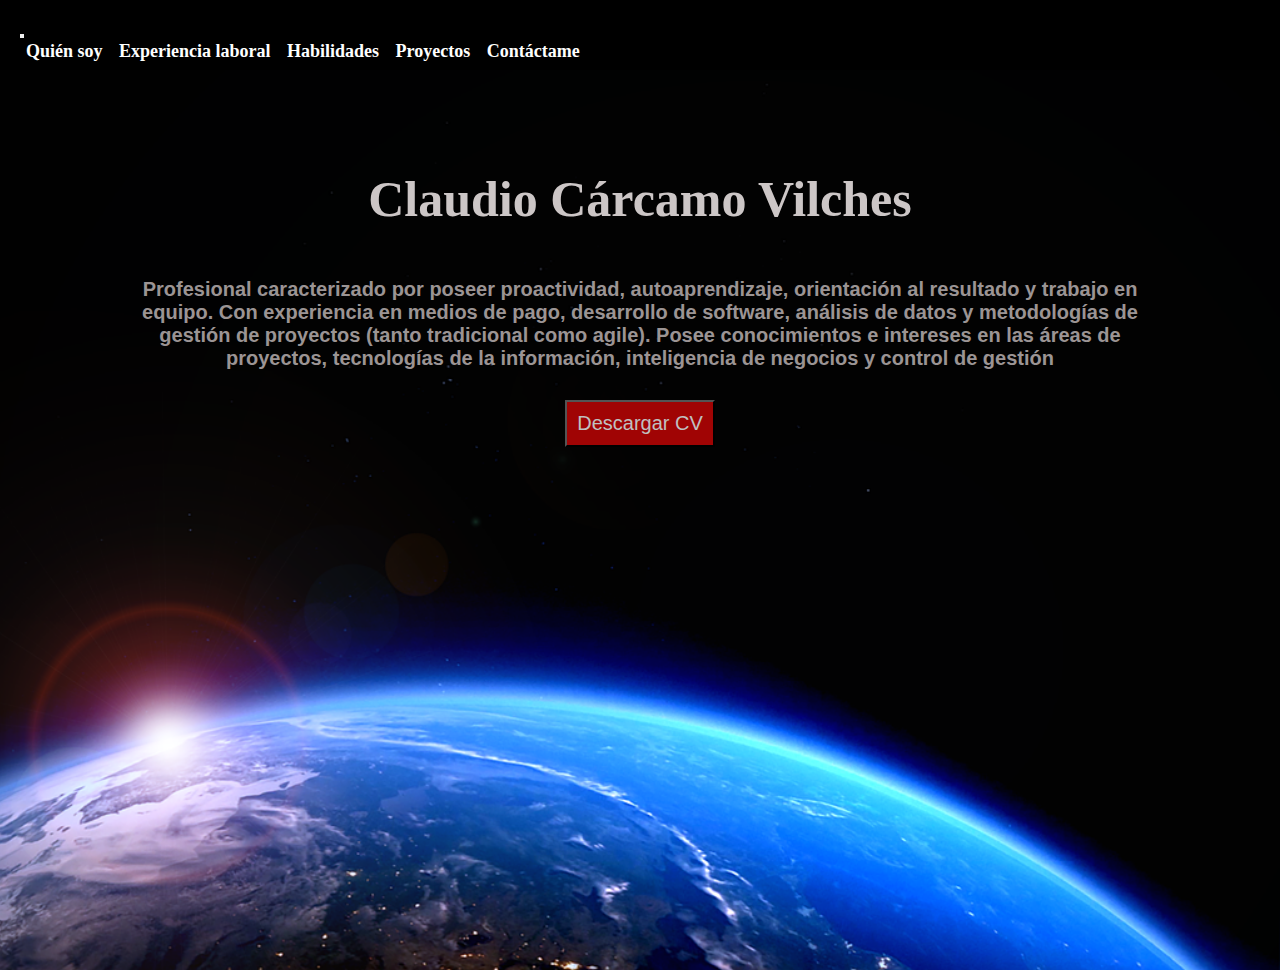
<file: index.html>
<!DOCTYPE html>
<html lang="es">
<head>
    <meta charset="UTF-8">
    <meta name="viewport" content="width=device-width, initial-scale=1.0">
    <title>Claudio Cárcamo</title>
    <link rel="stylesheet" href="https://cdnjs.cloudflare.com/ajax/libs/font-awesome/6.4.2/css/all.min.css" integrity="sha512-z3gLpd7yknf1YoNbCzqRKc4qyor8gaKU1qmn+CShxbuBusANI9QpRohGBreCFkKxLhei6S9CQXFEbbKuqLg0DA==" crossorigin="anonymous" referrerpolicy="no-referrer" />
    <link href="https://cdn.jsdelivr.net/npm/bootstrap@5.1.3/dist/css/bootstrap.min.css" rel="stylesheet" integrity="sha384-1BmE4kWBq78iYhFldvKuhfTAU6auU8tT94WrHftjDbrCEXSU1oBoqyl2QvZ6jIW3" crossorigin="anonymous">
    <link rel="stylesheet" href= "styles.css">
    <link rel="shortcut icon" href="img/computer-2023252_1280.png" type="image/x-icon">
</head>
<body>
    <header>
        <nav class="navbar navbar-expand-sm">
            <div class="container-fluid">
              <button class="navbar-toggler" type="button" data-bs-toggle="collapse" data-bs-target="#mynavbar">
              </button>
              <div class="collapse navbar-collapse" id="mynavbar">
                <ul class="navbar-nav ms-auto">
                  <li class="nav-item">
                    <a class="nav-link" href="index.html">Quién soy</a>
                  </li>
                  <li class="nav-item">
                    <a class="nav-link" href="pages/experiencia.html">Experiencia laboral</a>
                  </li>
                  <li class="nav-item">
                    <a class="nav-link" href="pages/habilidades.html">Habilidades</a>
                  </li>
                  <li class="nav-item">
                    <a class="nav-link" href="pages/proyectos.html">Proyectos</a>
                  </li>
                  <li class="nav-item">
                    <a class="nav-link" href="pages/contacto.html">Contáctame</a>
                  </li>
                </ul>
              </div>
            </div>
          </nav>
    </header>
    <main>
        <div class="contenido">
            <h1>Claudio Cárcamo Vilches</h1>
            <h2>Profesional caracterizado por poseer proactividad, autoaprendizaje, orientación al resultado y trabajo en equipo. 
                Con experiencia en medios de pago, desarrollo de software, análisis de datos y metodologías de gestión de proyectos 
                (tanto tradicional como agile). Posee conocimientos e intereses en las áreas de proyectos, tecnologías de la 
                información, inteligencia de negocios y control de gestión</h2>
            <button>Descargar CV</button>
        </div>
    </main>
    <footer class="redes">
        <a href="www.linkedin.com/in/claudio-carcamo-vilches">
            <i class="fa-brands fa-linkedin"></i>
        </a>
        <a href="">
            <i class="fa-solid fa-envelope"></i>
        </a>
    </footer>
</body>
</html>
</file>
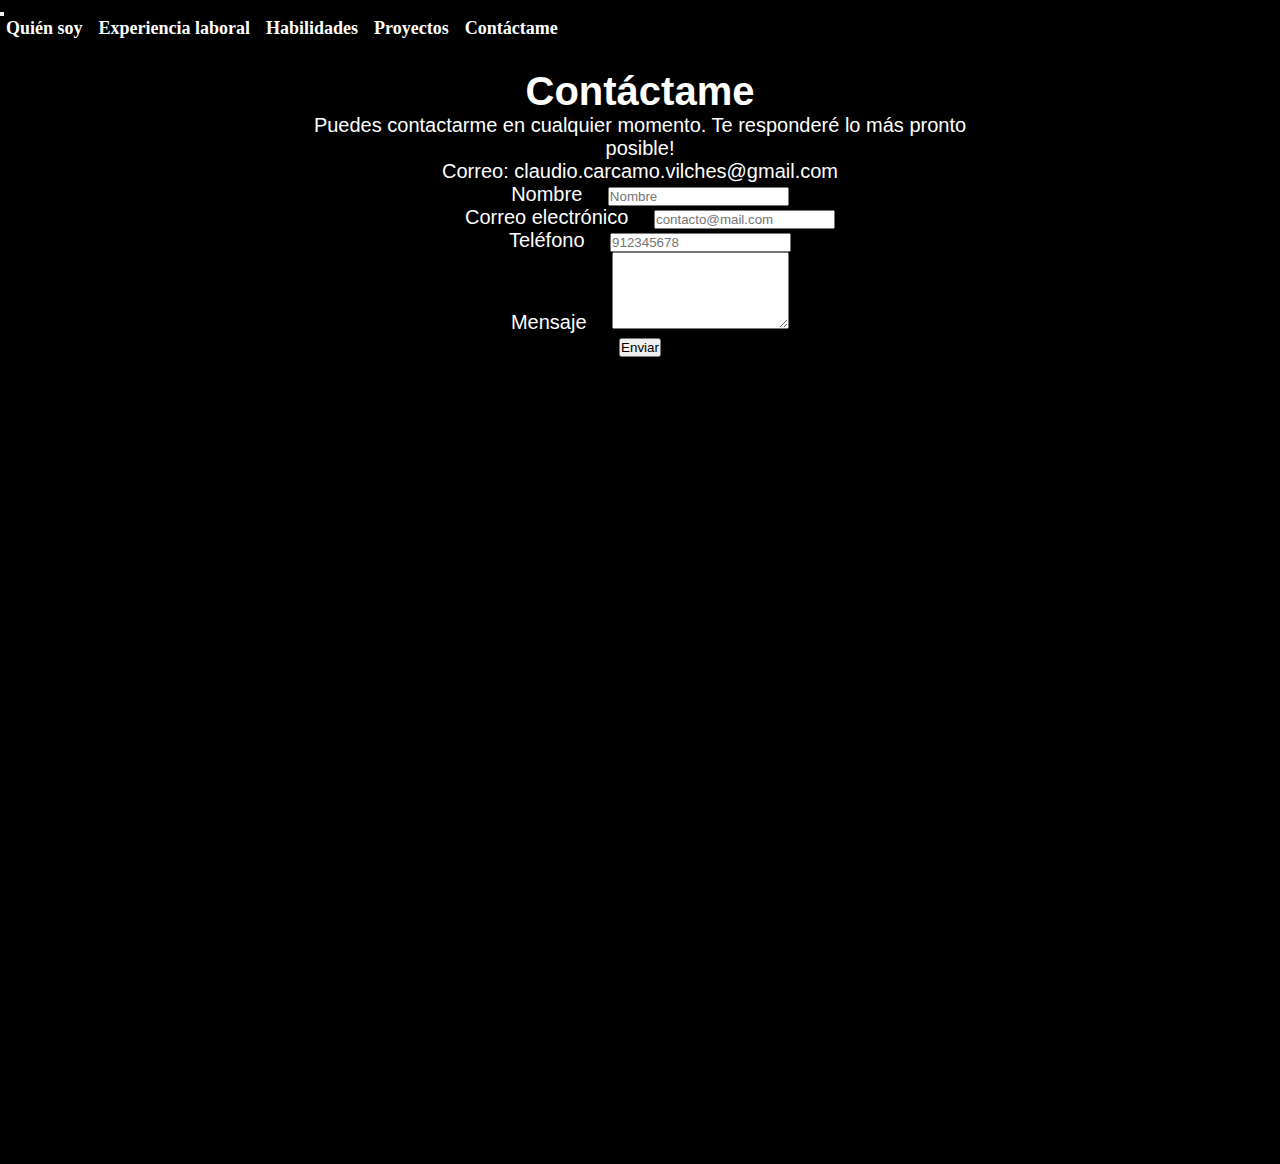
<file: pages/contacto.html>
<!DOCTYPE html>
<html lang="es">
<head>
    <meta charset="UTF-8">
    <meta name="viewport" content="width=device-width, initial-scale=1.0">
    <!-- SEO -->
    <meta name="keywords" content="Contacto, Contáctame, Conóceme">
    <meta name="description" content="Página que muestra formulario de contacto con Claudio Cárcamo con el fin de desarrollar proyectos juntos">
    <title>Contacto</title>
    <link rel="stylesheet" href="https://cdnjs.cloudflare.com/ajax/libs/font-awesome/6.4.2/css/all.min.css" integrity="sha512-z3gLpd7yknf1YoNbCzqRKc4qyor8gaKU1qmn+CShxbuBusANI9QpRohGBreCFkKxLhei6S9CQXFEbbKuqLg0DA==" crossorigin="anonymous" referrerpolicy="no-referrer" />
    <link href="https://cdn.jsdelivr.net/npm/bootstrap@5.1.3/dist/css/bootstrap.min.css" rel="stylesheet" integrity="sha384-1BmE4kWBq78iYhFldvKuhfTAU6auU8tT94WrHftjDbrCEXSU1oBoqyl2QvZ6jIW3" crossorigin="anonymous">
    <link rel="stylesheet" href="../css/styles.css">
    <link rel="shortcut icon" href="../img/computer-2023252_1280.png" type="image/x-icon">
</head>
<body>

    <!-- Inicio navbar -->
    <nav class="navbar navbar-expand-sm">
        <div class="container-fluid">
          <button class="navbar-toggler" type="button" data-bs-toggle="collapse" data-bs-target="#mynavbar">
          </button>
          <div class="collapse navbar-collapse" id="mynavbar">
            <ul class="navbar-nav ms-auto">
              <li class="nav-item">
                <a class="nav-link" href="../index.html">Quién soy</a>
              </li>
              <li class="nav-item">
                <a class="nav-link" href="experiencia.html">Experiencia laboral</a>
              </li>
              <li class="nav-item">
                <a class="nav-link" href="habilidades.html">Habilidades</a>
              </li>
              <li class="nav-item">
                <a class="nav-link" href="proyectos.html">Proyectos</a>
              </li>
              <li class="nav-item">
                <a class="nav-link" href="contacto.html">Contáctame</a>
              </li>
            </ul>
          </div>
        </div>
      </nav>
      <!-- Fin navbar -->

      <!-- Inicio formulario contacto -->
      <div class="contenidoPaginas">
        <form>
            <h1>Contáctame</h1>
            <p>Puedes contactarme en cualquier momento. Te responderé lo más pronto posible!</p>
            <p class="text-primary">Correo: claudio.carcamo.vilches@gmail.com</p>
            <div class="mb-2 mt-2">
                <label for="nombre" class="form-label">Nombre</label>
                <input type="text" class="form-control" id="nombre" placeholder="Nombre" name="nombre" required>
            </div>
            <div class="mb-100">
                <label for="mail" class="form-label">Correo electrónico</label>
                <input type="text" class="form-control" id="mail" placeholder="contacto@mail.com" name="mail" required>
            </div>
            <div class="mb-100">
                <label for="phone" class="form-label">Teléfono</label>
                <input type="number" class="form-control" id="phone" placeholder="912345678" name="phone" required>
            </div>
            <div class="mb-2">
                <label for="comment">Mensaje</label>
                <textarea class="form-control" rows="5" id="comment" name="text"></textarea>
            </div>
            <div class="mb-2">
                <button type="submit" class="btn btn-primary">Enviar</button>
            </div>
        </form>
      </div>

      <!-- Fin formulario contacto -->

    <script src="https://cdn.jsdelivr.net/npm/bootstrap@5.1.3/dist/js/bootstrap.bundle.min.js" integrity="sha384-ka7Sk0Gln4gmtz2MlQnikT1wXgYsOg+OMhuP+IlRH9sENBO0LRn5q+8nbTov4+1p" crossorigin="anonymous"></script>
    
    <footer class="redes">
        <a target = "_blank" href="https://www.linkedin.com/in/claudio-c%C3%A1rcamo-vilches/">
            <i class="fa-brands fa-linkedin"></i>
        </a>
        <a target = "_blank" href="">
            <i class="fa-solid fa-envelope"></i>
        </a>
    </footer>
</body>
</html>
</file>
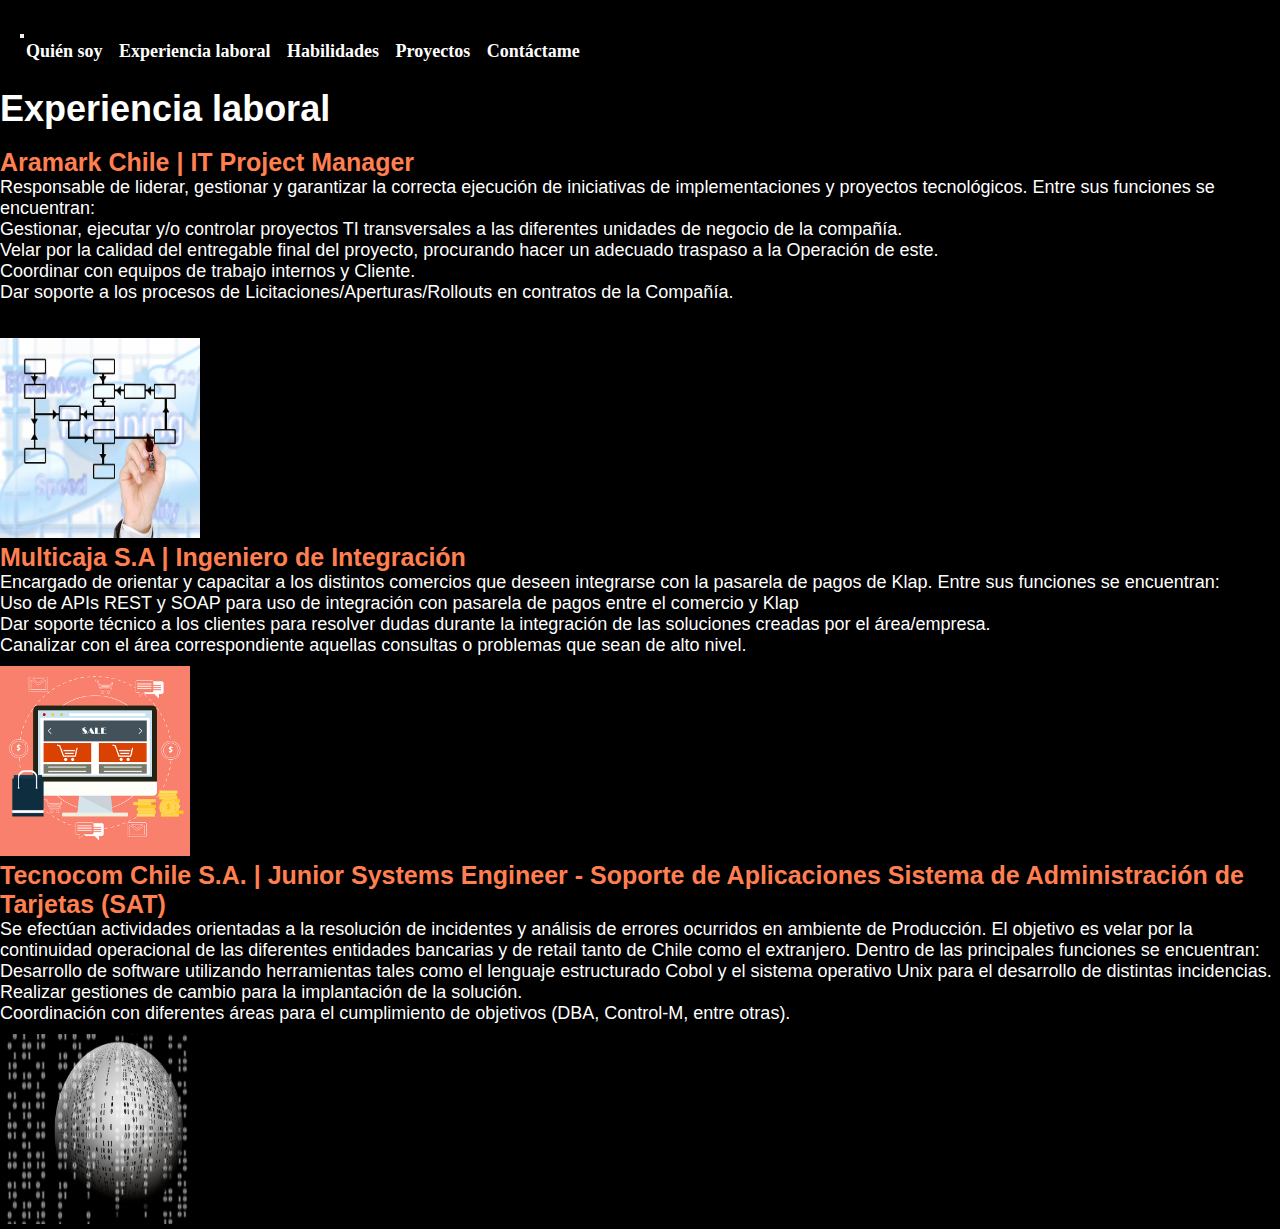
<file: pages/experiencia.html>
<!DOCTYPE html>
<html lang="es">
<head>
    <meta charset="UTF-8">
    <meta name="viewport" content="width=device-width, initial-scale=1.0">
    <!-- SEO -->
    <meta name="keywords" content="Experiencia, TI, Aramark, Klap, Tecnocom, Project Manager, Ecommerce, Cobol">
    <meta name="description" content="Página de experiencia laboral que detalla actividades realizadas por Claudio Cárcamo">
    <title>Experiencia</title>
    <link rel="stylesheet" href="https://cdnjs.cloudflare.com/ajax/libs/font-awesome/6.4.2/css/all.min.css" integrity="sha512-z3gLpd7yknf1YoNbCzqRKc4qyor8gaKU1qmn+CShxbuBusANI9QpRohGBreCFkKxLhei6S9CQXFEbbKuqLg0DA==" crossorigin="anonymous" referrerpolicy="no-referrer" />
    <link href="https://cdn.jsdelivr.net/npm/bootstrap@5.1.3/dist/css/bootstrap.min.css" rel="stylesheet" integrity="sha384-1BmE4kWBq78iYhFldvKuhfTAU6auU8tT94WrHftjDbrCEXSU1oBoqyl2QvZ6jIW3" crossorigin="anonymous">
    <link rel="stylesheet" href="../css/styles.css">
    <link rel="shortcut icon" href="../img/computer-2023252_1280.png" type="image/x-icon">
</head>
<body>
<header>
<!-- Inicio navbar -->
<nav class="navbar navbar-expand-sm">
    <div class="container-fluid">
      <button class="navbar-toggler" type="button" data-bs-toggle="collapse" data-bs-target="#mynavbar">
      </button>
      <div class="collapse navbar-collapse" id="mynavbar">
        <ul class="navbar-nav ms-auto">
          <li class="nav-item">
            <a class="nav-link" href="../index.html">Quién soy</a>
          </li>
          <li class="nav-item">
            <a class="nav-link" href="experiencia.html">Experiencia laboral</a>
          </li>
          <li class="nav-item">
            <a class="nav-link" href="habilidades.html">Habilidades</a>
          </li>
          <li class="nav-item">
            <a class="nav-link" href="proyectos.html">Proyectos</a>
          </li>
          <li class="nav-item">
            <a class="nav-link" href="contacto.html">Contáctame</a>
          </li>
        </ul>
      </div>
    </div>
  </nav>
  </header>
    <!-- Fin navbar -->
    <main>
        <div class="contenidoPaginas">

        <div class="container-fluid">
          <h1>Experiencia laboral</h1>
              <div class="row">
                <section class="col-lg-9">
                <h2>Aramark Chile | IT Project Manager</h2>
                <p>Responsable de liderar, gestionar y garantizar la correcta ejecución de iniciativas de implementaciones y proyectos tecnológicos. Entre sus funciones se encuentran:</p>
                    <ul>
                    <li>Gestionar, ejecutar y/o controlar proyectos TI transversales a las diferentes unidades de negocio de la compañía.</li>
                    <li>Velar por la calidad del entregable final del proyecto, procurando hacer un adecuado traspaso a la Operación de este.</li>
                    <li>Coordinar con equipos de trabajo internos y Cliente.</li>
                    <li>Dar soporte a los procesos de Licitaciones/Aperturas/Rollouts en contratos de la Compañía.</li>
                    </ul>
                </section>
                <section class="col-lg-3">
                <img class="aramark" alt="Trabajo Aramark" src="../img/mark-516277_640.jpg"/>
                </section>
            </div>
            <div class="row">
                <section class="col-lg-9">
                <h2>Multicaja S.A | Ingeniero de Integración</h2>
                  <p>Encargado de orientar y capacitar a los distintos comercios que deseen integrarse con la pasarela de pagos de Klap. Entre sus funciones se encuentran:</p>    
                  <ul>
                  <li>Uso de APIs REST y SOAP para uso de integración con pasarela de pagos entre el comercio y Klap</li>
                  <li>Dar soporte técnico a los clientes para resolver dudas durante la integración de las soluciones creadas por el área/empresa.</li>
                  <li>Canalizar con el área correspondiente aquellas consultas o problemas que sean de alto nivel.</li>
                  </ul>
                </section>
                <section class="col-lg-3">
                    <img class="klap" alt="Trabajo Klap" src="../img/ecommerce-1706103_640.png"/>
                </section>
            </div>

            <div class="row">
                <section class="col-lg-9">
                <h2>Tecnocom Chile S.A. | Junior Systems Engineer - Soporte de Aplicaciones Sistema de Administración de Tarjetas (SAT)</h2>      
                    <p>Se efectúan actividades orientadas a la resolución de incidentes y análisis de errores ocurridos en ambiente de Producción. El objetivo es velar por la continuidad operacional de las diferentes entidades bancarias y de retail tanto de Chile como el extranjero. Dentro de las principales funciones se encuentran:</p>
                    <ul>
                        <li>Desarrollo de software utilizando herramientas tales como el lenguaje estructurado Cobol y el sistema operativo Unix para el desarrollo de distintas incidencias.</li>
                        <li>Realizar gestiones de cambio para la implantación de la solución.</li>
                        <li>Coordinación con diferentes áreas para el cumplimiento de objetivos (DBA, Control-M, entre otras).</li>
                    </ul>
                </section>
                <section class="col-lg-3">
                    <img class="tecnocom" alt="Trabajo Tecnocom" src="../img/ball-63527_640.jpg"/>
            </div>
        </div>       
    </div>
    </main>
    <footer class="redes">
        <a target = "_blank" href="https://www.linkedin.com/in/claudio-c%C3%A1rcamo-vilches/">
            <i class="fa-brands fa-linkedin"></i>
        </a>
        <a target = "_blank" href="">
            <i class="fa-solid fa-envelope"></i>
        </a>
    </footer>
</body>
</html>
</file>
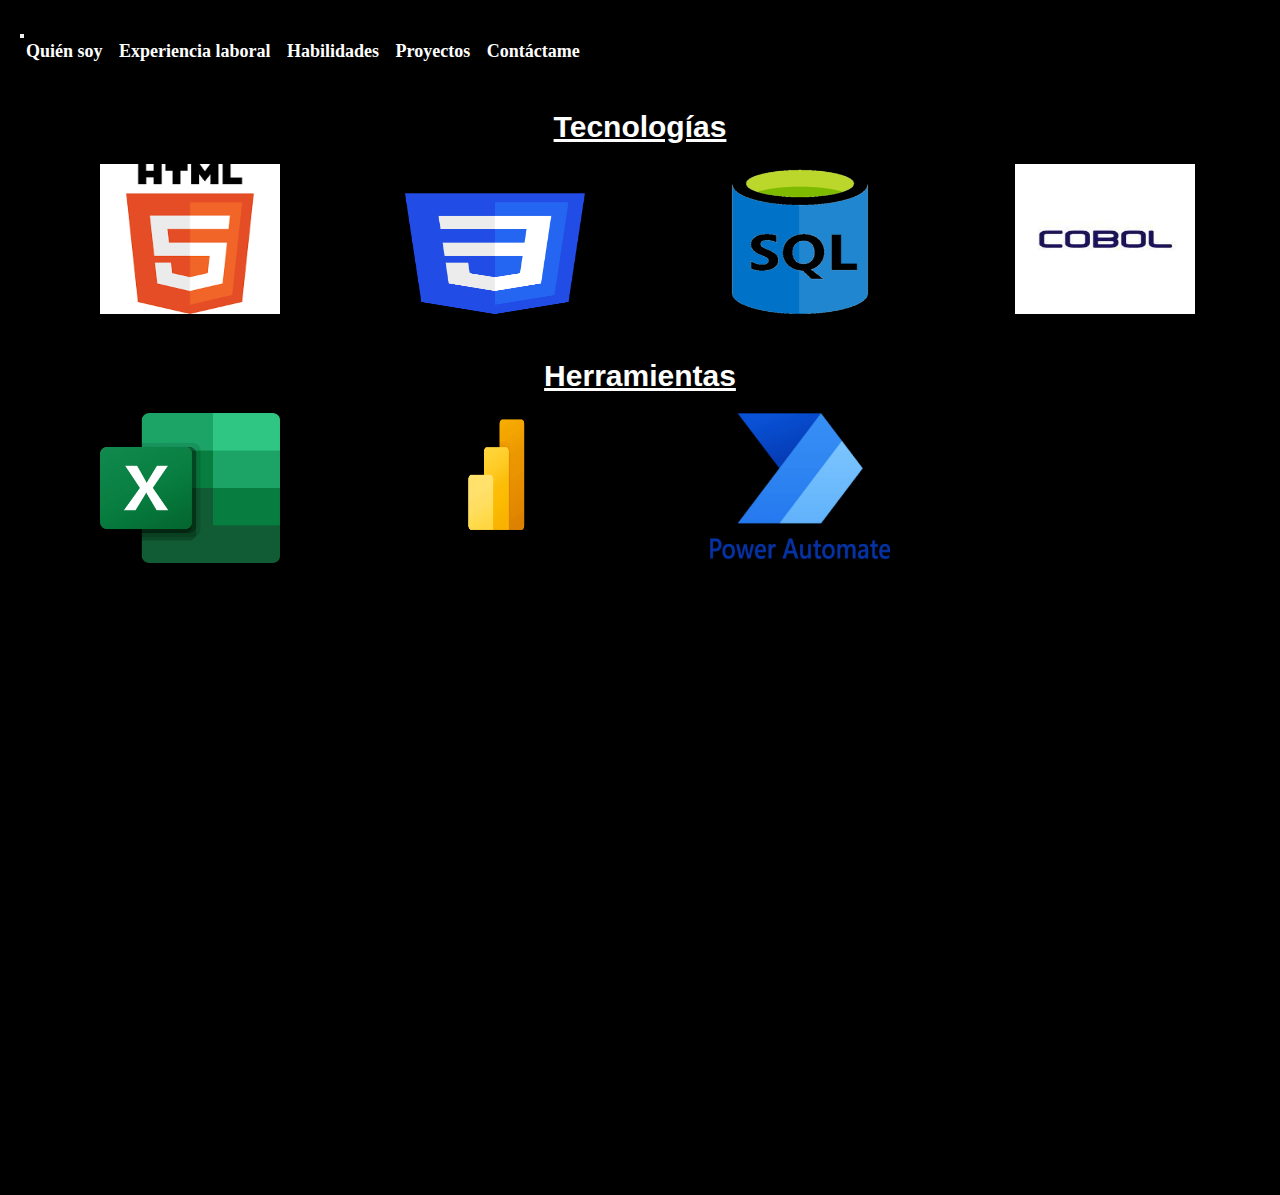
<file: pages/habilidades.html>
<!DOCTYPE html>
<html lang="es">
<head>
    <meta charset="UTF-8">
    <meta name="viewport" content="width=device-width, initial-scale=1.0">
    <!-- SEO -->
    <meta name="keywords" content="Habilidades, Competencias, Tecnologías, Herramientas, HTML, CSS, SQL, Cobol, Power BI, Power Automate, Excel">
    <meta name="description" content="Página que muestra las distintas herramientas y tecnologías que maneja Claudio Cárcamo">
    <title>Habilidades</title>
    <link rel="stylesheet" href="https://cdnjs.cloudflare.com/ajax/libs/font-awesome/6.4.2/css/all.min.css" integrity="sha512-z3gLpd7yknf1YoNbCzqRKc4qyor8gaKU1qmn+CShxbuBusANI9QpRohGBreCFkKxLhei6S9CQXFEbbKuqLg0DA==" crossorigin="anonymous" referrerpolicy="no-referrer" />
    <link href="https://cdn.jsdelivr.net/npm/bootstrap@5.1.3/dist/css/bootstrap.min.css" rel="stylesheet" integrity="sha384-1BmE4kWBq78iYhFldvKuhfTAU6auU8tT94WrHftjDbrCEXSU1oBoqyl2QvZ6jIW3" crossorigin="anonymous">
    <link rel="stylesheet" href="../css/styles.css">
    <link rel="shortcut icon" href="../img/computer-2023252_1280.png" type="image/x-icon">
</head>
<body>
    <header>
        <nav class="navbar navbar-expand-sm">
            <div class="container-fluid">
              <button class="navbar-toggler" type="button" data-bs-toggle="collapse" data-bs-target="#mynavbar">
              </button>
              <div class="collapse navbar-collapse" id="mynavbar">
                <ul class="navbar-nav ms-auto">
                  <li class="nav-item">
                    <a class="nav-link" href="../index.html">Quién soy</a>
                  </li>
                  <li class="nav-item">
                    <a class="nav-link" href="experiencia.html">Experiencia laboral</a>
                  </li>
                  <li class="nav-item">
                    <a class="nav-link" href="habilidades.html">Habilidades</a>
                  </li>
                  <li class="nav-item">
                    <a class="nav-link" href="proyectos.html">Proyectos</a>
                  </li>
                  <li class="nav-item">
                    <a class="nav-link" href="contacto.html">Contáctame</a>
                  </li>
                </ul>
              </div>
            </div>
          </nav>
    </header>
    <main>
        <div class="contenidoPaginas">
            <div class="titulos">
            <h3>Tecnologías</h3>
            <div class="imagenes">
                <img id="html5" src="../img/logo html 5.png"/>
                <img id="css3"src="../img/logo css3.png"/>
                <img id="sql" src="../img/sql logo.png"/>
                <img id="cobol" src="../img/cobol logo.jpg"/>
            </div>
            <h3>Herramientas</h3>
                <img src="../img/excel logo.png"/>
                <img src="../img/power bi logo.png"/>
                <img src="../img/power Automate logo.png"/>
            </div>
        </div>
    </main>
    <footer class="redes">
        <a href="www.linkedin.com/in/claudio-carcamo-vilches">
            <i class="fa-brands fa-linkedin"></i>
        </a>
        <a href="">
            <i class="fa-solid fa-envelope"></i>
        </a>
    </footer>
</body>
</html>
</file>
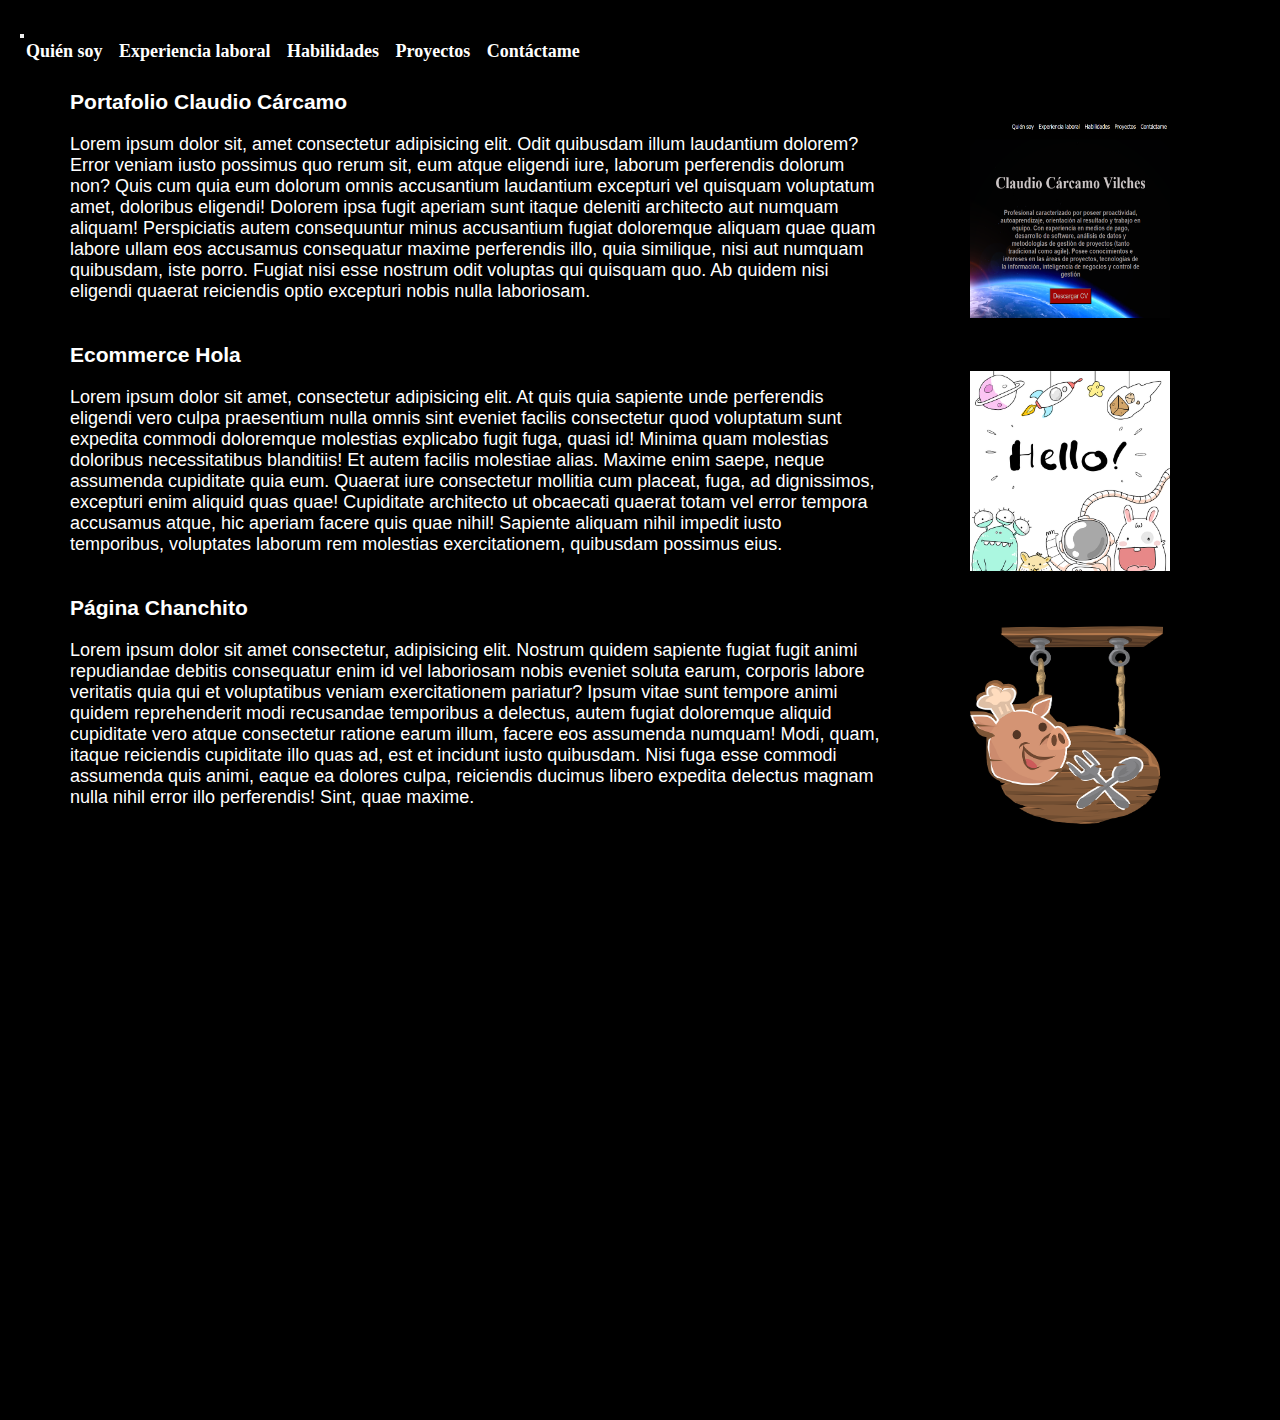
<file: pages/proyectos.html>
<!DOCTYPE html>
<html lang="es">
<head>
    <meta charset="UTF-8">
    <meta name="viewport" content="width=device-width, initial-scale=1.0">
    <title>Claudio Cárcamo</title>
    <link rel="stylesheet" href="https://cdnjs.cloudflare.com/ajax/libs/font-awesome/6.4.2/css/all.min.css" integrity="sha512-z3gLpd7yknf1YoNbCzqRKc4qyor8gaKU1qmn+CShxbuBusANI9QpRohGBreCFkKxLhei6S9CQXFEbbKuqLg0DA==" crossorigin="anonymous" referrerpolicy="no-referrer" />
    <link href="https://cdn.jsdelivr.net/npm/bootstrap@5.1.3/dist/css/bootstrap.min.css" rel="stylesheet" integrity="sha384-1BmE4kWBq78iYhFldvKuhfTAU6auU8tT94WrHftjDbrCEXSU1oBoqyl2QvZ6jIW3" crossorigin="anonymous">
    <link rel="stylesheet" href="../styles.css">
    <link rel="shortcut icon" href="../img/computer-2023252_1280.png" type="image/x-icon">
</head>
<body>
    <header>
        <nav class="navbar navbar-expand-sm">
            <div class="container-fluid">
              <button class="navbar-toggler" type="button" data-bs-toggle="collapse" data-bs-target="#mynavbar">
              </button>
              <div class="collapse navbar-collapse" id="mynavbar">
                <ul class="navbar-nav ms-auto">
                  <li class="nav-item">
                    <a class="nav-link" href="../index.html">Quién soy</a>
                  </li>
                  <li class="nav-item">
                    <a class="nav-link" href="experiencia.html">Experiencia laboral</a>
                  </li>
                  <li class="nav-item">
                    <a class="nav-link" href="habilidades.html">Habilidades</a>
                  </li>
                  <li class="nav-item">
                    <a class="nav-link" href="proyectos.html">Proyectos</a>
                  </li>
                  <li class="nav-item">
                    <a class="nav-link" href="contacto.html">Contáctame</a>
                  </li>
                </ul>
              </div>
            </div>
          </nav>
    </header>
    <main>
        <div class="contenidoPaginas">
            <div class="proyectos">
                
                <h3>Portafolio Claudio Cárcamo</h3>
                
                    <p>Lorem ipsum dolor sit, amet consectetur adipisicing elit. Odit quibusdam illum laudantium dolorem? Error veniam iusto possimus quo rerum sit, eum atque eligendi iure, laborum perferendis dolorum non? Quis cum quia eum dolorum omnis accusantium laudantium excepturi vel quisquam voluptatum amet, doloribus eligendi! Dolorem ipsa fugit aperiam sunt itaque deleniti architecto aut numquam aliquam! Perspiciatis autem consequuntur minus accusantium fugiat doloremque aliquam quae quam labore ullam eos accusamus consequatur maxime perferendis illo, quia similique, nisi aut numquam quibusdam, iste porro. Fugiat nisi esse nostrum odit voluptas qui quisquam quo. Ab quidem nisi eligendi quaerat reiciendis optio excepturi nobis nulla laboriosam.</p>
                    <img src="../img/portafolio.png"/>
                
                <h3>Ecommerce Hola</h3>
            
                    <p>Lorem ipsum dolor sit amet, consectetur adipisicing elit. At quis quia sapiente unde perferendis eligendi vero culpa praesentium nulla omnis sint eveniet facilis consectetur quod voluptatum sunt expedita commodi doloremque molestias explicabo fugit fuga, quasi id! Minima quam molestias doloribus necessitatibus blanditiis! Et autem facilis molestiae alias. Maxime enim saepe, neque assumenda cupiditate quia eum. Quaerat iure consectetur mollitia cum placeat, fuga, ad dignissimos, excepturi enim aliquid quas quae! Cupiditate architecto ut obcaecati quaerat totam vel error tempora accusamus atque, hic aperiam facere quis quae nihil! Sapiente aliquam nihil impedit iusto temporibus, voluptates laborum rem molestias exercitationem, quibusdam possimus eius.</p>
                    <img src="../img/toys-3644073_640.png"/>
                <h3>Página Chanchito</h3>
                    <p>Lorem ipsum dolor sit amet consectetur, adipisicing elit. Nostrum quidem sapiente fugiat fugit animi repudiandae debitis consequatur enim id vel laboriosam nobis eveniet soluta earum, corporis labore veritatis quia qui et voluptatibus veniam exercitationem pariatur? Ipsum vitae sunt tempore animi quidem reprehenderit modi recusandae temporibus a delectus, autem fugiat doloremque aliquid cupiditate vero atque consectetur ratione earum illum, facere eos assumenda numquam! Modi, quam, itaque reiciendis cupiditate illo quas ad, est et incidunt iusto quibusdam. Nisi fuga esse commodi assumenda quis animi, eaque ea dolores culpa, reiciendis ducimus libero expedita delectus magnam nulla nihil error illo perferendis! Sint, quae maxime.</p>
                    <img src="../img/pig-575824_640.png"/>
        </div>
    </div>
    </main>
    <footer class="redes">
        <a href="www.linkedin.com/in/claudio-carcamo-vilches">
            <i class="fa-brands fa-linkedin"></i>
        </a>
        <a href="">
            <i class="fa-solid fa-envelope"></i>
        </a>
    </footer>
</body>
</html>
</file>
<file: styles.css>
*{
    margin: 0px;
    padding: 0px;
    box-sizing: border-box;
}

header{    
    background-color: black;
    padding: 20px;
    height: 70px;
    font-size: 18px;
    font-family: Tahoma;
}

.barra{
    float: right;
}

nav ul li{
    list-style: none;
    display: inline-block;
    padding: 0px 6px;
}

nav a{
    text-decoration: none;
    color: white;
}

nav a:hover{
    color: gray;
}

.contenido{
    height: 100vh;
    width: 100%;
    background-color: black;
    background-image: url(img/globe-1849404_1280.png);
    background-size: cover;
    background-position: right;
    font-family: sans-serif;
    text-align: center;
}

.contenido h1{
    font-family: 'Times New Roman', Times, serif;
    color: rgb(204, 198, 198);
    text-align: center;
    padding-top: 100px;
    padding-bottom: 50px;
    font-size: 50px;
}

.contenido h2{
    font-family: sans-serif;
    color: rgb(155, 148, 148);
    text-align: center;
    font-size: 20px;
    padding: 50px -10px;
    margin-left: 120px;
    margin-right: 120px;
}

.contenido button{
    margin-top: 30px;
    background-color: rgb(160, 4, 4);
    font-size: 20px;
    padding: 10px;
    color: silver;
}

footer{
    text-align: center;
    font-size: 30px;
    background-color:black;
}

footer a{
    color:rgb(155, 148, 148);
}

.contenidoPaginas{
    width: 100%;
    height: 150vh;
    background-color: black;
    background-size: cover;
    background-position: right;
    font-family: sans-serif;
    justify-content: center;
    color: white;
    font-family: sans-serif;
    font-size: 18px;
}    

.cargo{
    margin-left: 70px;
    margin-right: 100px;
    padding-right: 300px;
}

.cargo h3{
    padding-top: 20px;
    padding-bottom: 20px;
}

.cargo ul{
    list-style-type: "-";
    padding: 20px;
}

.aramark{    
    width: 200px;
    height: 200px;
    margin-top: 35px;

}

.klap{
    width: 190px;
    height: 190px;
    margin-top: 10px;
}

.tecnocom{
    width: 190px;
    height: 190px;
    margin-top: 10px;
}

.contenidoPaginas form{
    font-family: sans-serif;
    color: white;
    text-align: center;
    font-size: 20px;
    padding-top: 30px;
    padding-right: 300px;
    padding-left: 300px;
    width: 100%;
}

.contenidoPaginas label{
    padding: 20px;
}

#enviar{
    margin-top: 30px;
    background-color: rgb(160, 4, 4);
    font-size: 20px;
    padding: 10px;
    color: silver;
}

.titulos h3{
    text-align: center;
    text-decoration: underline;
    font-size: 30px;
    padding-top: 40px;
    font-family: sans-serif;
}

.titulos img{
    margin-left: 100px;
    height: 170px;
    width: 200px;
    padding-right: 20px;
    padding-top:20px;
}

.proyectos{
    margin-left: 70px;
    margin-right: 100px;
    padding-right: 300px;
}

.proyectos h3{
    padding-top: 20px;
    padding-bottom: 20px;
}

.proyectos img{
    width: 200px;
    height: 200px;
    margin-top: -400px;
    margin-left: 900px;
}

.navbar{
    background-color: black;
}

.nav-link{
    color: white;
    font-weight: 600;
    font-size: 18px;
}

.nav-item a:hover{
    color: gray;
    font-size: 21px;
}

.row h3{
    margin-top: 10px;
}
</file>
<file: css/styles.css>
* {
  margin: 0px;
  padding: 0px;
  box-sizing: border-box;
}

header {
  background-color: black;
  padding: 20px;
  height: 70px;
  font-size: 18px;
  font-family: Tahoma;
}

.barra {
  float: right;
}

nav ul li {
  list-style: none;
  display: inline-block;
  padding: 0px 6px;
}
nav a {
  text-decoration: none;
  color: white;
}
nav a:hover {
  color: gray;
}

.navbar {
  background-color: black;
}

.nav-link {
  color: white;
  font-weight: 600;
  font-size: 18px;
}

.nav-item a:hover {
  color: gray;
  font-size: 21px;
}

.contenido {
  min-height: 85vh;
  width: 100%;
  background-image: url(../img/globe-1849404_1280.png);
  background-size: cover;
  background-position: right;
  background-color: black;
  font-family: sans-serif;
  text-align: center;
}
.contenido h1 {
  font-family: "Times New Roman", Times, serif;
  color: rgb(204, 198, 198);
  text-align: center;
  padding-top: 100px;
  padding-bottom: 50px;
  font-size: 50px;
}
.contenido h2 {
  font-family: sans-serif;
  color: rgb(155, 148, 148);
  text-align: center;
  font-size: 20px;
  padding: 50px -10px;
  margin-left: 120px;
  margin-right: 120px;
}
.contenido button {
  margin-top: 30px;
  background-color: rgb(160, 4, 4);
  font-size: 20px;
  padding: 10px;
  color: silver;
}

.contenidoPaginas {
  width: 100%;
  min-height: 125vh;
  background-size: cover;
  background-position: right;
  background-color: black;
  font-family: sans-serif;
  justify-content: center;
  color: white;
  font-size: 18px;
}

.cargo {
  margin-left: 70px;
  margin-right: 100px;
  padding-right: 300px;
}
.cargo h3 {
  padding-top: 20px;
  padding-bottom: 20px;
}
.cargo ul {
  list-style-type: "-";
  padding: 20px;
}

.aramark {
  width: 200px;
  height: 200px;
  margin-top: 35px;
}

.klap,
.tecnocom,
.portafolio,
.ecommerceHola,
.paginaChanchito {
  width: 190px;
  height: 190px;
  margin-top: 10px;
}

.contenidoPaginas form {
  font-family: sans-serif;
  color: white;
  text-align: center;
  font-size: 20px;
  padding-top: 30px;
  padding-right: 300px;
  padding-left: 300px;
  width: 100%;
}
.contenidoPaginas label {
  padding: 20px;
}

#enviar {
  margin-top: 30px;
  background-color: rgb(160, 4, 4);
  font-size: 20px;
  padding: 10px;
  color: silver;
}

.titulos h3 {
  text-align: center;
  text-decoration: underline;
  font-size: 30px;
  padding-top: 40px;
  font-family: sans-serif;
}
.titulos img {
  margin-left: 100px;
  height: 170px;
  width: 200px;
  padding-right: 20px;
  padding-top: 20px;
}

.row h3 {
  margin-top: 10px;
}

.container-fluid h1 {
  padding-top: 18px;
  padding-bottom: 18px;
}
.container-fluid h2 {
  font-size: 25px;
  color: coral;
}

footer {
  text-align: center;
  font-size: 30px;
  background-color: black;
}
footer a {
  color: rgb(155, 148, 148);
}

/*# sourceMappingURL=styles.css.map */
</file>
